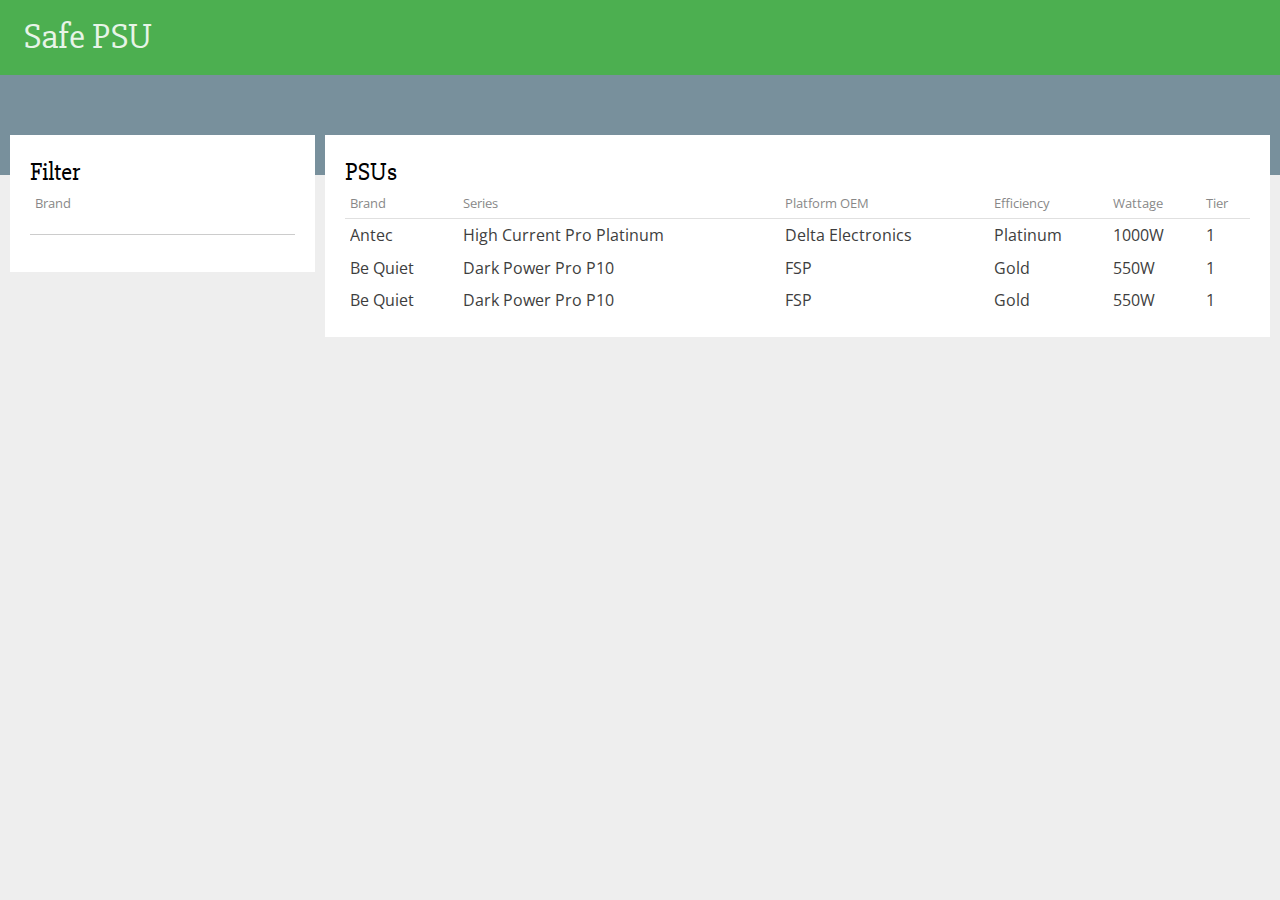
<file: index.html>
<!doctype html>
<html class="no-js" lang="">
    <head>
        <meta charset="utf-8">
        <meta http-equiv="x-ua-compatible" content="ie=edge">
        <title>Safe PSU</title>
        <meta name="description" content="">
        <meta name="viewport" content="width=device-width, initial-scale=1">
        <meta name="theme-color" content="#4caf50">

        <link rel="apple-touch-icon" href="apple-touch-icon.png">
        <!-- Place favicon.ico in the root directory -->

        <link rel="stylesheet" href="css/normalize.css">
        <link rel="stylesheet" href="css/main.css">
        <link rel="stylesheet" href="css/theme.css">

        <link href='http://fonts.googleapis.com/css?family=Slabo+27px|Roboto+Condensed|Lora:400,400italic,700|Open+Sans:400,400italic,600' rel='stylesheet' type='text/css'>
        <script src="js/vendor/modernizr-2.8.3.min.js"></script>
    </head>
    <body class="">
        <!--[if lt IE 8]>
            <p class="browserupgrade">You are using an <strong>outdated</strong> browser. Please <a href="http://browsehappy.com/">upgrade your browser</a> to improve your experience.</p>
        <![endif]-->

        <!-- Add your site or application content here -->
        <div>
            <header class="primary-color">
                <div id="header-content" class="content">
                    <div id="header-title" class="text-primary-l title">
                        <p>Safe PSU</p>
                    </div>
                </div>
            </header>

            <!--<div class="spacing" style="height:75px;"></div>-->

            <nav class="accent-color-a400">

            </nav>
            <div class="content" id="main-content">

                <div id="filter">
                    <div id="filter-content">
                        <div id="filter-title" class="text-primary-d header1">
                            <p>Filter</p>
                        </div>
                        <div class="filter-section">
                            <div class="filter-header">Brand</div>
                            <hr>
                            <div class="filter-options">
                                <form id="brand">

                                </form>
                            </div>
                        </div>
                    </div>
                </div>
                <!-- <section id="table-filter-divider">Text</section> -->
                <div id="psu-table">
                    <div id="psu-content">
                        <div id="psu-title" class="text-primary-d header1">
                            <p>PSUs</p>
                        </div>
                        <div id="parts-section">
                            <table id="psu-content-table">
                                <tr id="header-row">
                                    <td>Brand</td>
                                    <td>Series</td>
                                    <td>Platform OEM</td>
                                    <td>Efficiency</td>
                                    <td>Wattage</td>
                                    <td>Tier</td>
                                </tr>
                                <tr id="divider" style="border-top: 1px solid rgba(0,0,0,0.12);height: 1px;"><td style="padding:0;border-spacing:0" colspan="6"></td></tr>
                                <tr class="psu-table-row">
                                    <td>Antec</td>
                                    <td>High Current Pro Platinum</td>
                                    <td>Delta Electronics</td>
                                    <td>Platinum</td>
                                    <td>1000W</td>
                                    <td>1</td>
                                </tr>
                                <tr class="psu-table-row">
                                    <td>Be Quiet</td>
                                    <td>Dark Power Pro P10</td>
                                    <td>FSP</td>
                                    <td>Gold</td>
                                    <td>550W</td>
                                    <td>1</td>
                                </tr>
                                <tr class="psu-table-row last-table-row"><!--target using .psu-table-row:nth-last-child(1) or #psu-table-content>tr:nth-last-child(1)-->
                                    <td>Be Quiet</td>
                                    <td>Dark Power Pro P10</td>
                                    <td>FSP</td>
                                    <td>Gold</td>
                                    <td>550W</td>
                                    <td>1</td>
                                </tr>
                            </table>
                        </div>
                    </div>
                </div>

                <div style="clear:both;"></div>

            </div>
        </div>
        <footer>
            <div></div>
        </footer>

        <script src="https://ajax.googleapis.com/ajax/libs/jquery/1.11.3/jquery.min.js"></script>
        <script>window.jQuery || document.write('<script src="js/vendor/jquery-1.11.3.min.js"><\/script>')</script>
        <script src="js/plugins.js"></script>
        <script src="js/main.js"></script>

        <!-- Google Analytics: change UA-XXXXX-X to be your site's ID. -->
        <script>
            (function(b,o,i,l,e,r){b.GoogleAnalyticsObject=l;b[l]||(b[l]=
            function(){(b[l].q=b[l].q||[]).push(arguments)});b[l].l=+new Date;
            e=o.createElement(i);r=o.getElementsByTagName(i)[0];
            e.src='https://www.google-analytics.com/analytics.js';
            r.parentNode.insertBefore(e,r)}(window,document,'script','ga'));
            ga('create','UA-XXXXX-X','auto');ga('send','pageview');
        </script>
    </body>
</html>
</file>
<file: css/main.css>
/*! HTML5 Boilerplate v5.2.0 | MIT License | https://html5boilerplate.com/ */

/*
 * What follows is the result of much research on cross-browser styling.
 * Credit left inline and big thanks to Nicolas Gallagher, Jonathan Neal,
 * Kroc Camen, and the H5BP dev community and team.
 */

/* ==========================================================================
   Base styles: opinionated defaults
   ========================================================================== */

html {
    color: #222;
    font-size: 1em;
    line-height: 1.4;
}

/*
 * Remove text-shadow in selection highlight:
 * https://twitter.com/miketaylr/status/12228805301
 *
 * These selection rule sets have to be separate.
 * Customize the background color to match your design.
 */

::-moz-selection {
    background: #b3d4fc;
    text-shadow: none;
}

::selection {
    background: #b3d4fc;
    text-shadow: none;
}

/*
 * A better looking default horizontal rule
 */

hr {
    display: block;
    height: 1px;
    border: 0;
    border-top: 1px solid #ccc;
    margin: 1em 0;
    padding: 0;
}

/*
 * Remove the gap between audio, canvas, iframes,
 * images, videos and the bottom of their containers:
 * https://github.com/h5bp/html5-boilerplate/issues/440
 */

audio,
canvas,
iframe,
img,
svg,
video {
    vertical-align: middle;
}

/*
 * Remove default fieldset styles.
 */

fieldset {
    border: 0;
    margin: 0;
    padding: 0;
}

/*
 * Allow only vertical resizing of textareas.
 */

textarea {
    resize: vertical;
}

/* ==========================================================================
   Browser Upgrade Prompt
   ========================================================================== */

.browserupgrade {
    margin: 0.2em 0;
    background: #ccc;
    color: #000;
    padding: 0.2em 0;
}

/* ==========================================================================
   Author's custom styles
   ========================================================================== */

/*body {
    padding-top: 0;
}*/













/* ==========================================================================
   Helper classes
   ========================================================================== */

/*
 * Hide visually and from screen readers:
 */

.hidden {
    display: none !important;
}

/*
 * Hide only visually, but have it available for screen readers:
 * http://snook.ca/archives/html_and_css/hiding-content-for-accessibility
 */

.visuallyhidden {
    border: 0;
    clip: rect(0 0 0 0);
    height: 1px;
    margin: -1px;
    overflow: hidden;
    padding: 0;
    position: absolute;
    width: 1px;
}

/*
 * Extends the .visuallyhidden class to allow the element
 * to be focusable when navigated to via the keyboard:
 * https://www.drupal.org/node/897638
 */

.visuallyhidden.focusable:active,
.visuallyhidden.focusable:focus {
    clip: auto;
    height: auto;
    margin: 0;
    overflow: visible;
    position: static;
    width: auto;
}

/*
 * Hide visually and from screen readers, but maintain layout
 */

.invisible {
    visibility: hidden;
}

/*
 * Clearfix: contain floats
 *
 * For modern browsers
 * 1. The space content is one way to avoid an Opera bug when the
 *    `contenteditable` attribute is included anywhere else in the document.
 *    Otherwise it causes space to appear at the top and bottom of elements
 *    that receive the `clearfix` class.
 * 2. The use of `table` rather than `block` is only necessary if using
 *    `:before` to contain the top-margins of child elements.
 */

.clearfix:before,
.clearfix:after {
    content: " "; /* 1 */
    display: table; /* 2 */
}

.clearfix:after {
    clear: both;
}

/* ==========================================================================
   EXAMPLE Media Queries for Responsive Design.
   These examples override the primary ('mobile first') styles.
   Modify as content requires.
   ========================================================================== */

@media only screen and (min-width: 35em) {
    /* Style adjustments for viewports that meet the condition */
}

@media print,
       (-webkit-min-device-pixel-ratio: 1.25),
       (min-resolution: 1.25dppx),
       (min-resolution: 120dpi) {
    /* Style adjustments for high resolution devices */
}

/* ==========================================================================
   Print styles.
   Inlined to avoid the additional HTTP request:
   http://www.phpied.com/delay-loading-your-print-css/
   ========================================================================== */

@media print {
    *,
    *:before,
    *:after {
        background: transparent !important;
        color: #000 !important; /* Black prints faster:
                                   http://www.sanbeiji.com/archives/953 */
        box-shadow: none !important;
        text-shadow: none !important;
    }

    a,
    a:visited {
        text-decoration: underline;
    }

    a[href]:after {
        content: " (" attr(href) ")";
    }

    abbr[title]:after {
        content: " (" attr(title) ")";
    }

    /*
     * Don't show links that are fragment identifiers,
     * or use the `javascript:` pseudo protocol
     */

    a[href^="#"]:after,
    a[href^="javascript:"]:after {
        content: "";
    }

    pre,
    blockquote {
        border: 1px solid #999;
        page-break-inside: avoid;
    }

    /*
     * Printing Tables:
     * http://css-discuss.incutio.com/wiki/Printing_Tables
     */

    thead {
        display: table-header-group;
    }

    tr,
    img {
        page-break-inside: avoid;
    }

    img {
        max-width: 100% !important;
    }

    p,
    h2,
    h3 {
        orphans: 3;
        widows: 3;
    }

    h2,
    h3 {
        page-break-after: avoid;
    }
}
</file>
<file: css/theme.css>
/* ==========================================================================
    Theme colors and styles

	Primary Color: Green
		500 #4caf50

		50#e8f5e9
		100#c8e6c9
		200#a5d6a7
		300#81c784
		400#66bb6a
		500#4caf50
		600#43a047
		700#388e3c
		800#2e7d32
		900#1b5e20
		a100#b9f6ca
		a200#69f0ae
		a400#00e676
		a700#00c853

	Accent Color: Amber
		500 #ffc107

		50#fff8e1
		100#ffecb3
		200#ffe082
		300#ffd54f
		400#ffca28
		500#ffc107
		600#ffb300
		700#ffa000
		800#ff8f00
		900#ff6f00
		a100#ffe57f
		a200#ffd740
		a400#ffc400
		a700#ffab00
   ========================================================================== */
body {
    background-color: #eee;
}


p {
    margin: 0;
    padding: 0;
    color: black;
}

.primary-color-700 p, .primary-color p, .primar-color-500 p {
	color: white;
}

.primary-color, .primary-color-500 {
    background-color: #4caf50;
}

.primary-color-100 {
	background-color: #c8e6c9;
}

.primary-color-700 {
	background-color: #388e3c;
}

.accent-color-a, .accent-color-a-500 {
	background-color: #ffc107;
}

.accent-color, .accent-color-a200 {
	background-color: #ffd740;
}

.accent-color-a100 {
	background-color: #ffe57f;
}

.accent-color-a400 {
	background-color: #ffc107;
    background-color: #78909c;
}

/* light bg */

.text-primary-l p, .psu-table-row {
	opacity: 0.87;
}

.text-secondary-l p, {
	opacity: 0.54;
}

.text-disabled-l p, .text-hint-l p {
	opacity: 0.38;
}

.divider-l {
	opacity: 0.12;
}

/* dark-bg */

.text-primary-d p {
	opacity: 1;
}

.text-secondary-d p {
	opacity: 0.7;
}

.text-disabled-d p, .text-hint-d p {
	opacity: 0.3;
}

.divider-d {
	opacity: 0.12;
}
/* ==========================================================================
   General styles
   ========================================================================== */

.content {
    width: 100%;
    max-width: 1280px;
    margin-left: auto;
    margin-right: auto;
}

div {
    font-family: 'Open Sans', 'Calibri Light', 'Calibri', 'Helvetica', 'Arial', sans-serif;
}

.title, .header1, .header2, .header3 {
    font-family: 'Slabo 27px' !important;
}

.title p, .title {
    font-size: 1.5em;
}

.header1 p, .header1 {
    font-size: 1.25em;
}

.header2 p, .header2 {
    font-size: 1.1em;
}

/* ==========================================================================
   Header styles
   ========================================================================== */

header {
	width: 100%;
	height: 75px;
    margin: 0;
}

#header-content {
    height: 100%;
}

#header-title {
    padding: 0.5em 1em;
}

#header-title, p {
    font-size: 1.5em;
}

header, div, p {
}

/* ==========================================================================
   Navigation styles
   ========================================================================== */

nav {
    width: 100%;
    height: 100px;
}

/* ==========================================================================
   Filter and table styles
   ========================================================================== */

#main-content {
    position: relative;
    top: -50px;
}

#filter {
    float: left;
    height: 100%;
    width: 25%;
    position: absolute;
}

#filter-content {
    margin: 10px 5px 10px 10px;
    padding: 20px;
    background-color: white;
    /*padding-right: 10px;
    border-right: 1px solid rgba(0,0,0,0.12);*/

    /*height: 100%;*/
}

#psu-table {
    float: right;
    width: 75%;
}

#psu-content {
    margin: 10px 10px 10px 5px;
    padding: 20px;
    background-color: white;
}

#psu-title {
    /*font-size: 1.5em;*/
}

#psu-content-table {
    width: 100%;
}

#header-row, .filter-header {
    font-size: 0.8em;
    opacity: 0.54;
}

/* font opacity at text-secondary-l */

.psu-table-row {
    font-size: 1em;
}

#psu-content-table tr td, .filter-header {
    padding: 5px;
}

/* ==========================================================================
   Footer styles
   ========================================================================== */

/* ==========================================================================
   Other styles
   ========================================================================== */

#table-filter-divider {
	float: center;
}

/* ==========================================================================
   Mobile styles
   ========================================================================== */

@media only screen and (max-width: 740px)/* and (orientation: landscape)*/ {
    #filter, #psu-table {
        float: none;
        width: 100%;
    }

    #filter-content {
        margin: 10px 10px 5px 10px
    }

    #psu-content {
        margin: 5px 10px 10px 10px;
    }

    #filter {
        position: relative;
        clear: right; 
    }

    body {
        background-color: blue;
    }
}

@media only screen and (max-width: 420px) and (orientation: portrait) {
    #header-row {
        display: none;
    }
    
    /*.psu-table-row>td {
        display: block;
    }
    
    .psu-table-row>td:nth-child(1), .psu-table-row>td:nth-child(2) {
        display: inline;
        padding: 0 !important;
    }*/

    .psu-table-row>td {
        display: inline;
        padding: 0 !important;
    }
    
    .psu-table-row>td:nth-child(3) {
        display: table-row;
    }
    
    .psu-table-row>td:nth-child(1) {
        font-weight: bold;
    }
}
</file>
